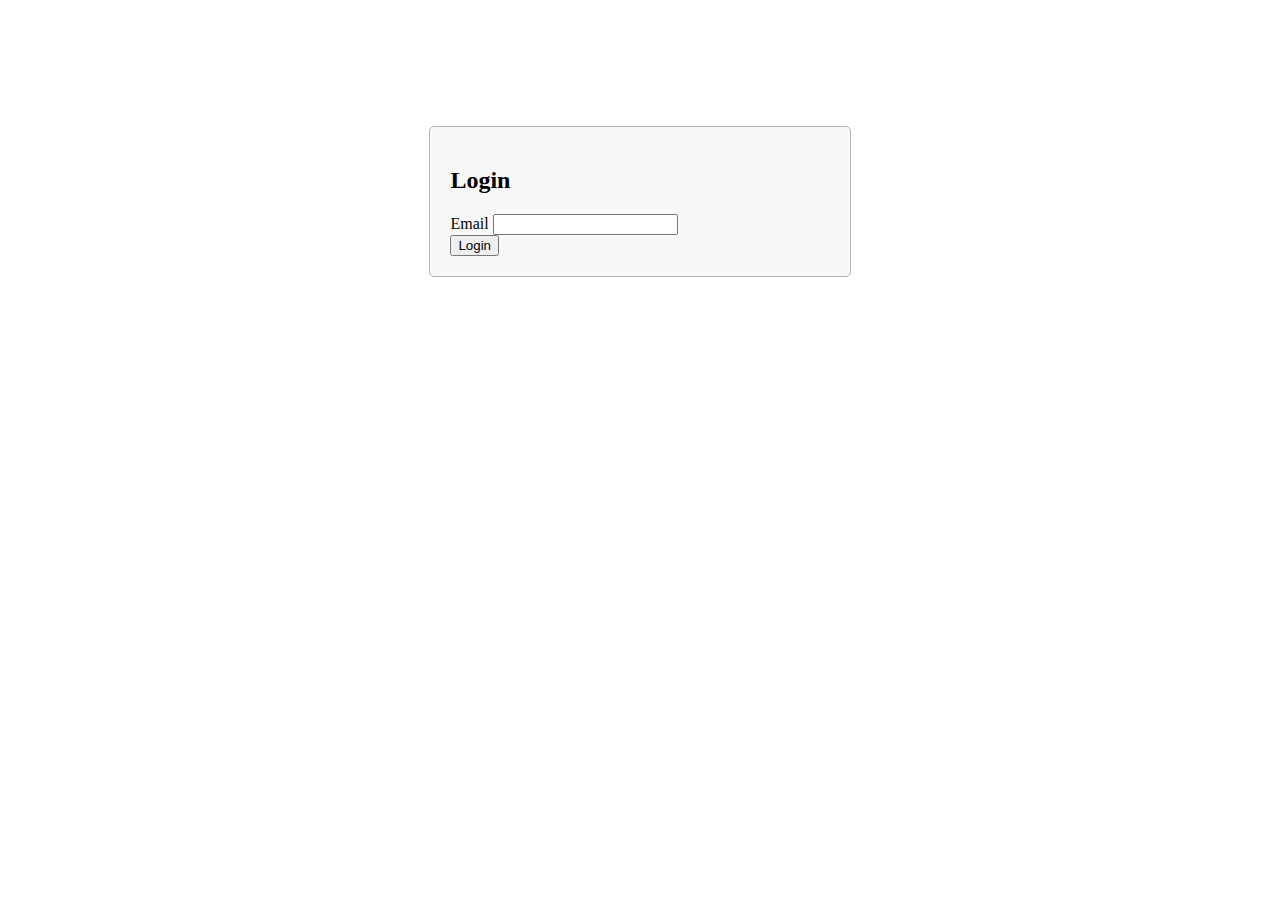
<file: task-manager/src/main/resources/static/index.html>
<!DOCTYPE html>
<html lang="en">
<head>
    <link rel="stylesheet" href="css/style.css" />
    <title>Login - Task Management App</title>
</head>
<body>
    <div class="login-container">
        <h2>Login</h2>
        <form id="login-form">
            <div class="form-group">
                <label for="email">Email</label>
                <input type="email" id="email" required />
            </div>
            <button type="submit" class="button">Login</button>
        </form>
    </div>
    <script src="js/main.js"></script>
</body>
</html>
<!-- wqcy lswx tysn cmet -->
</file>
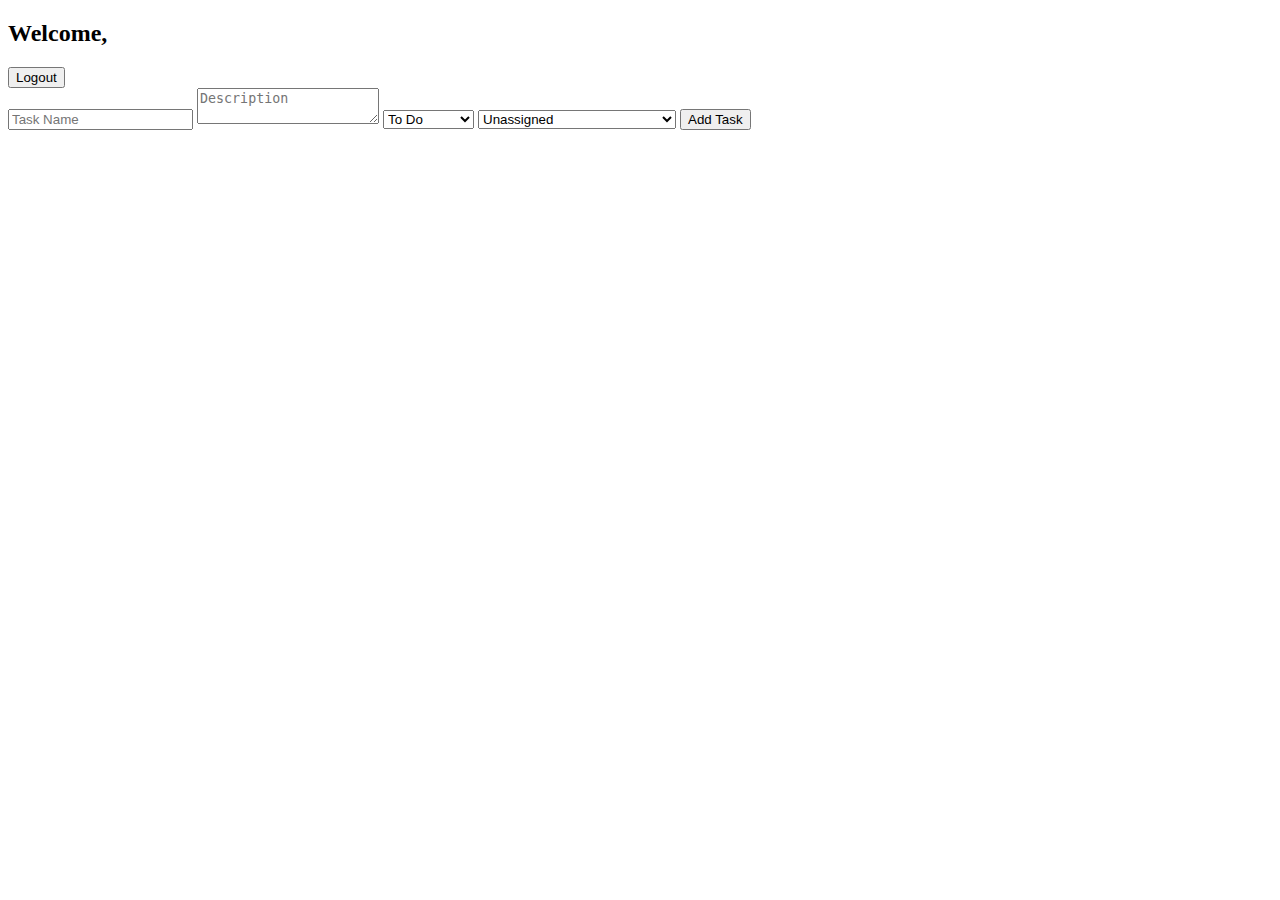
<file: task-manager/src/main/resources/static/dashboard.html>
<!DOCTYPE html>
<html lang="en">
<head>
    <link rel="stylesheet" href="css/style.css" />
    <title>Dashboard - Task Management App</title>
</head>
<body>
    <header>
        <h2>Welcome, <span id="user-email"></span></h2>
        <button id="logout">Logout</button>
    </header>
    <main>
        <section id="task-section">
            <!-- Task creation, assignment, and status updates go here -->
            <!-- Inside dashboard.html -->
            <div class="task-form">
                <form id="task-form">
                <input type="text" id="task-name" placeholder="Task Name" required />
                <textarea id="task-desc" placeholder="Description"></textarea>
                <select id="status">
                    <option value="To Do">To Do</option>
                    <option value="In Progress">In Progress</option>
                    <option value="Completed">Completed</option>
                </select>
                <select id="assignee">
                    <option value="Unassigned">Unassigned</option>
                    <option value="team-member@example.com">team-member@example.com</option>
                    <!-- Add more members as needed -->
                </select>
                <button type="submit" class="button">Add Task</button>
                </form>
            </div>
        </section>
    </main>
    <script src="/task-manager/src/main/resources/static/js/main.js"></script>
    <script src="/task-manager/src/main/resources/static/js/task.js"></script>
</body>
</html>
</file>
<file: task-manager/src/main/resources/static/css/style.css>
.login-container {
    width: 30%;
    margin: 10% auto;
    padding: 20px;
    border: 1px solid #b4b4b4;
    border-radius: 5px;
    background-color: #f8f8f8;
}
</file>
